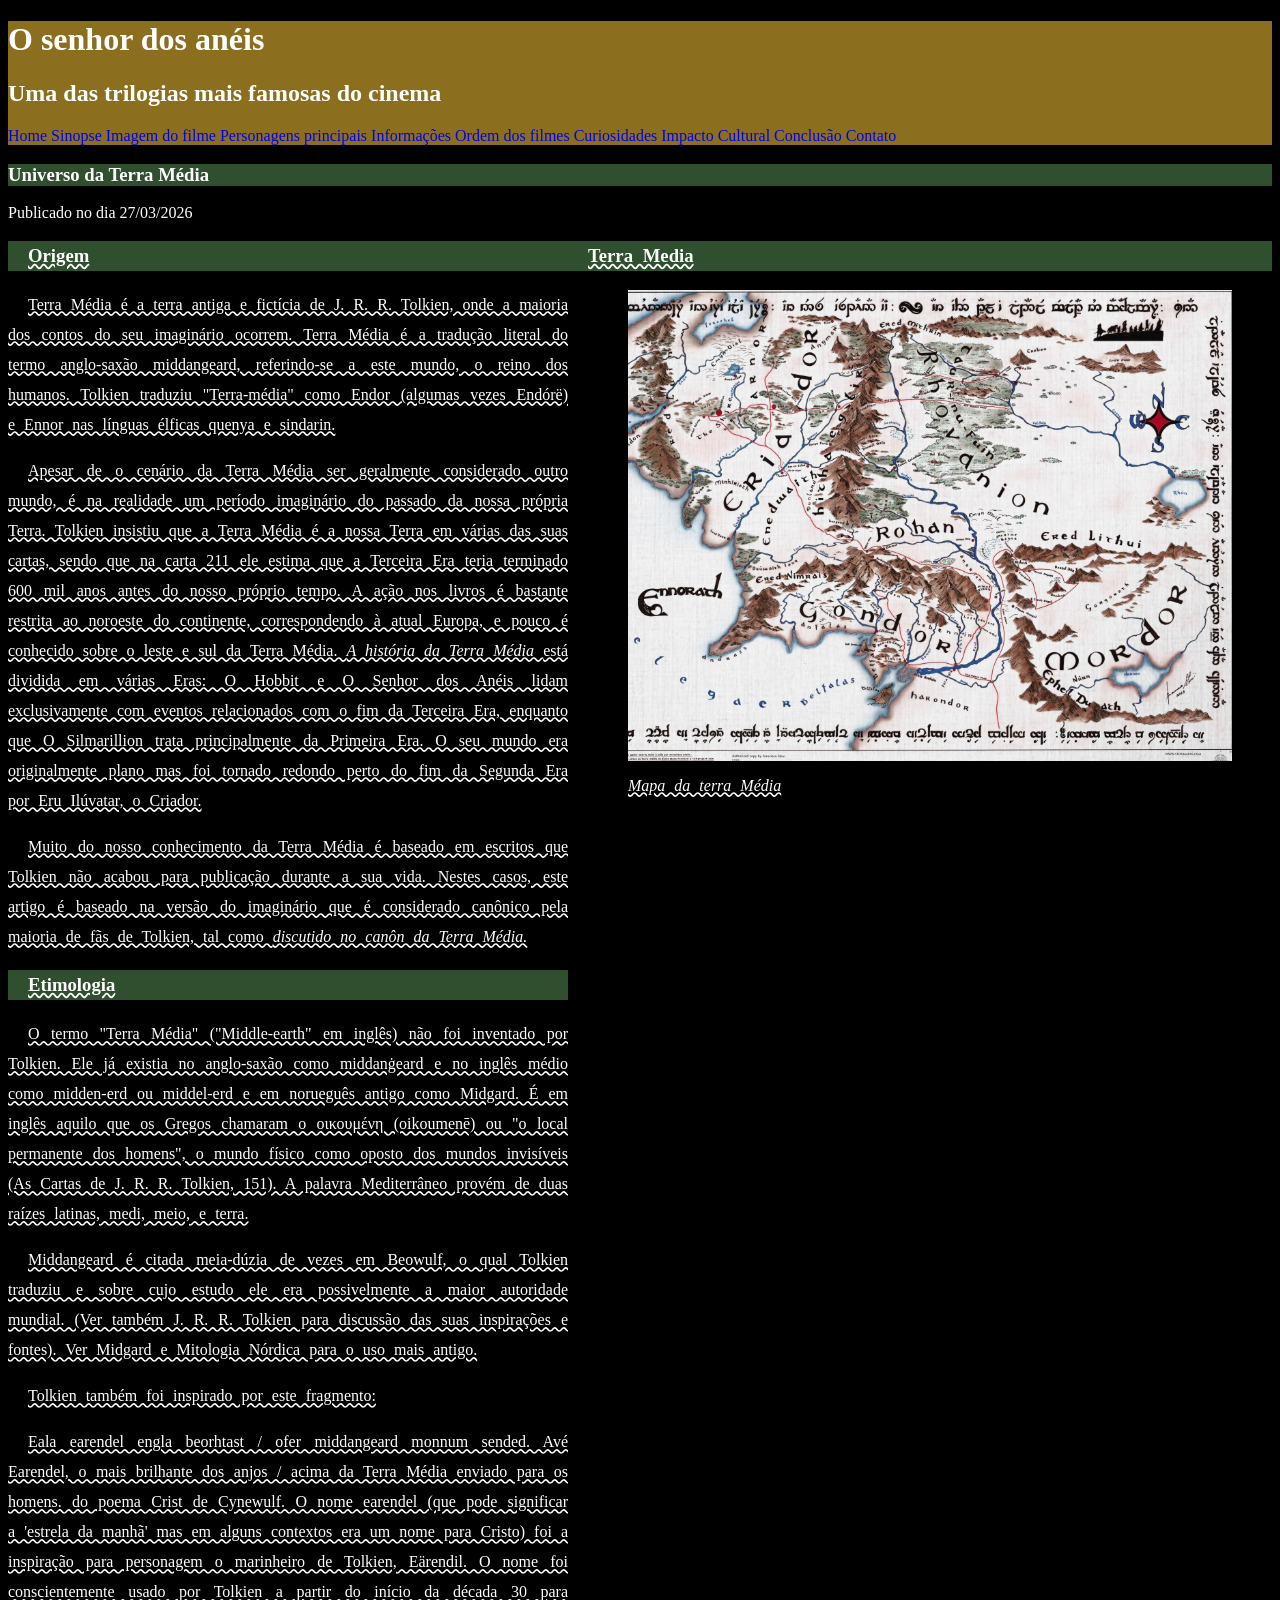
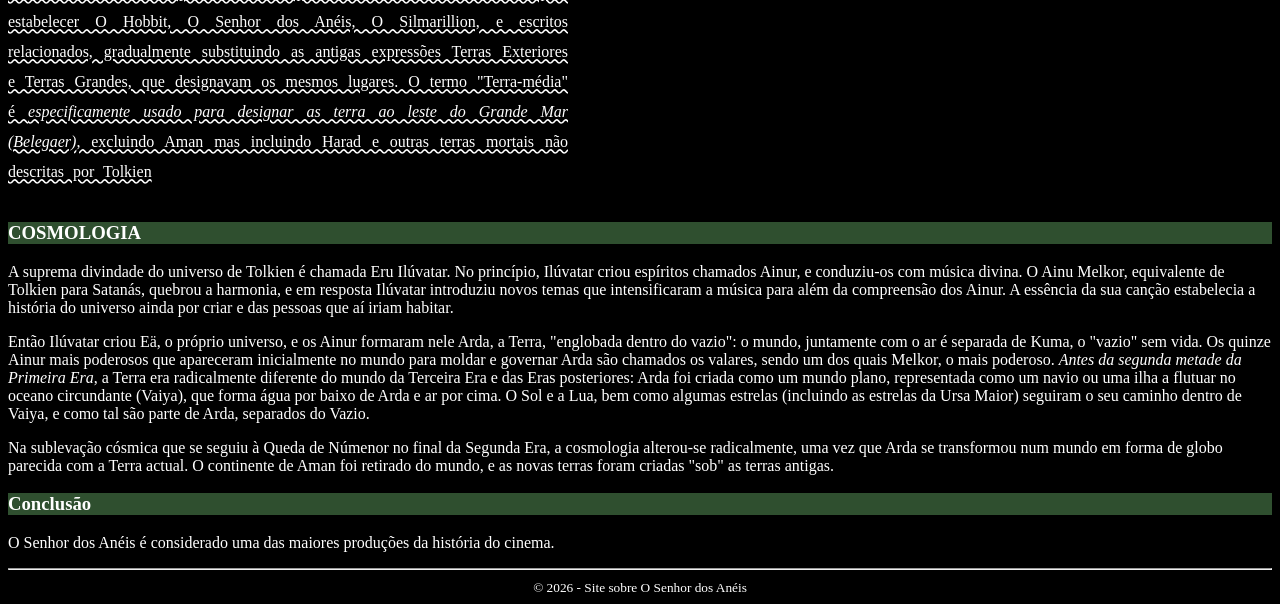
<file: index.html>
<!DOCTYPE html>
<html>
<head>
    <title>Filme O Senhor Dos Anéis</title>
    <meta charset="utf-8">
    <link rel="stylesheet" href="styles.css" type="text/css">
    <link rel="icon" type="image/x-icon" href="img/espada.ico">
</head>

<body>
     <header id="titulo_principal">
        <h1>O senhor dos anéis</h1>
        <h2>Uma das trilogias mais famosas do cinema</h2>
        <nav>
            <a href="index.html">Home</a>
            <a href="sinopse.html">Sinopse</a>
            <a href="imagemfilme.html">Imagem do filme</a>
            <a href="personagens.html">Personagens principais</a>
            <a href="informacoes.html">Informações</a>
            <a href="ordem.html">Ordem dos filmes</a>
            <a href="curiosidades.html">Curiosidades</a>
            <a href="impacto.html">Impacto Cultural</a>
            <a href="#conclusao">Conclusão</a>
            <a href="contato.html">Contato</a>
        </nav>
    </header>

    <main>
        <header>
            <h3 class="titulo_secundario">Universo da Terra Média</h3>
            <span>Publicado no dia 27/03/2026</span>
        </header>

        <div id="layout">
                <article>
                    <section>
                        <h3 class="titulo_secundario">Origem</h3>
                       <p> Terra Média é a terra antiga e fictícia de J. R. R. Tolkien, onde a maioria dos 
                        contos do seu imaginário ocorrem. Terra Média é a tradução literal do termo 
                        anglo-saxão middangeard, referindo-se a este mundo, o reino dos humanos. 
                        Tolkien traduziu "Terra-média" como Endor (algumas vezes Endórë) e Ennor 
                        nas línguas élficas quenya e sindarin. </p>

                        <p>Apesar de o cenário da Terra Média ser geralmente considerado outro mundo, 
                        é na realidade um período imaginário do passado da nossa própria Terra. 
                        Tolkien insistiu que a Terra Média é a nossa Terra em várias das suas cartas, 
                        sendo que na carta 211 ele estima que a Terceira Era teria terminado 600 mil 
                        anos antes do nosso próprio tempo. A ação nos livros é bastante restrita ao 
                        noroeste do continente, correspondendo à atual Europa, e pouco é conhecido 
                        sobre o leste e sul da Terra Média. <em> A história da Terra Média </em>está dividida em 
                        várias Eras: O Hobbit e O Senhor dos Anéis lidam exclusivamente com 
                        eventos relacionados com o fim da Terceira Era, enquanto que O Silmarillion 
                        trata principalmente da Primeira Era. O seu mundo era originalmente plano 
                        mas foi tornado redondo perto do fim da Segunda Era por Eru Ilúvatar, o 
                        Criador. </p>

                        <p>Muito do nosso conhecimento da Terra Média é baseado em escritos que 
                        Tolkien não acabou para publicação durante a sua vida. Nestes casos, este 
                        artigo é baseado na versão do imaginário que é considerado canônico pela 
                        maioria de fãs de Tolkien, tal como <em>discutido no canôn da Terra Média.</em></p>

                    </section>
                     
                      

                    <section>
                          <h3 class="titulo_secundario">Etimologia</h3>

                        <p>O termo "Terra Média" ("Middle-earth" em inglês) não foi inventado por 
                        Tolkien. Ele já existia no anglo-saxão como middanġeard e no inglês médio 
                        como midden-erd ou middel-erd e em norueguês antigo como Midgard. É em 
                        inglês aquilo que os Gregos chamaram o οικουμένη (oikoumenē) ou "o local 
                        permanente dos homens", o mundo físico como oposto dos mundos invisíveis 
                        (As Cartas de J. R. R. Tolkien, 151). A palavra Mediterrâneo provém de duas 
                        raízes latinas, medi, meio, e terra. </p>

                        <p>Middangeard é citada meia-dúzia de vezes em Beowulf, o qual Tolkien 
                        traduziu e sobre cujo estudo ele era possivelmente a maior autoridade 
                        mundial. (Ver também J. R. R. Tolkien para discussão das suas inspirações e 
                        fontes). Ver Midgard e Mitologia Nórdica para o uso mais antigo. </p>

                        <p>Tolkien também foi inspirado por este fragmento: </p>

                        <p>Eala earendel engla beorhtast / ofer middangeard monnum sended. 
                        Avé Earendel, o mais brilhante dos anjos / acima da Terra Média enviado para 
                        os homens. do poema Crist de Cynewulf. O nome earendel (que pode 
                        significar a 'estrela da manhã' mas em alguns contextos era um nome para 
                        Cristo) foi a inspiração para personagem o marinheiro de Tolkien, Eärendil. 
                        O nome foi conscientemente usado por Tolkien a partir do início da década 30 
                        para estabelecer O Hobbit, O Senhor dos Anéis, O Silmarillion, e escritos 
                        relacionados, gradualmente substituindo as antigas expressões Terras 
                        Exteriores e Terras Grandes, que designavam os mesmos lugares. O termo 
                        "Terra-média" é <em>especificamente usado para designar as terra ao leste do 
                        Grande Mar (Belegaer)</em>, excluindo Aman mas incluindo Harad e outras terras 
                        mortais não descritas por Tolkien</p>
                    </section>
                </article>
              

                <aside>
                     <h3 class="titulo_secundario">Terra Media</h3>
                        <figure>
                            <img src="img/terra_media.png" alt="Mapa da terra media">
                            <figcaption><em>Mapa da terra Média</em></figcaption>
                        </figure>
                </aside>
                   </div>
            <article>
                    <section>
                          <h3 class="titulo_secundario">COSMOLOGIA</h3>
                           <p> A suprema divindade do universo de Tolkien é chamada Eru Ilúvatar. No 
                            princípio, Ilúvatar criou espíritos chamados Ainur, e conduziu-os com música 
                            divina. O Ainu Melkor, equivalente de Tolkien para Satanás, quebrou a 
                            harmonia, e em resposta Ilúvatar introduziu novos temas que intensificaram a 
                            música para além da compreensão dos Ainur. A essência da sua canção 
                            estabelecia a história do universo ainda por criar e das pessoas que aí iriam 
                            habitar. </p>

                            <p>Então Ilúvatar criou Eä, o próprio universo, e os Ainur formaram nele Arda, a 
                            Terra, "englobada dentro do vazio": o mundo, juntamente com o ar é separada 
                            de Kuma, o "vazio" sem vida. Os quinze Ainur mais poderosos que 
                            apareceram inicialmente no mundo para moldar e governar Arda são 
                            chamados os valares, sendo um dos quais Melkor, o mais poderoso. 
                            <em>Antes da segunda metade da Primeira Era</em>, a Terra era radicalmente diferente 
                            do mundo da Terceira Era e das Eras posteriores: Arda foi criada como um 
                            mundo plano, representada como um navio ou uma ilha a flutuar no oceano 
                            circundante (Vaiya), que forma água por baixo de Arda e ar por cima. O Sol e 
                            a Lua, bem como algumas estrelas (incluindo as estrelas da Ursa Maior) 
                            seguiram o seu caminho dentro de Vaiya, e como tal são parte de Arda, 
                            separados do Vazio. </p>

                            <p>Na sublevação cósmica que se seguiu à Queda de Númenor no final da 
                            Segunda Era, a cosmologia alterou-se radicalmente, uma vez que Arda se 
                            transformou num mundo em forma de globo parecida com a Terra actual. O 
                            continente de Aman foi retirado do mundo, e as novas terras foram criadas 
                            "sob" as terras antigas.</p>

                    </section>
         
       <section>
             <h3 class="titulo_secundario">Conclusão</h3>
             <p>
              O Senhor dos Anéis é considerado uma das maiores produções da história do cinema.
             </p>
       </section>
            </article>

            <footer class="rodape">
                <hr>
                <small>© 2026 - Site sobre O Senhor dos Anéis </small>
            </footer>
   </main>

</body>
</html>
</file>
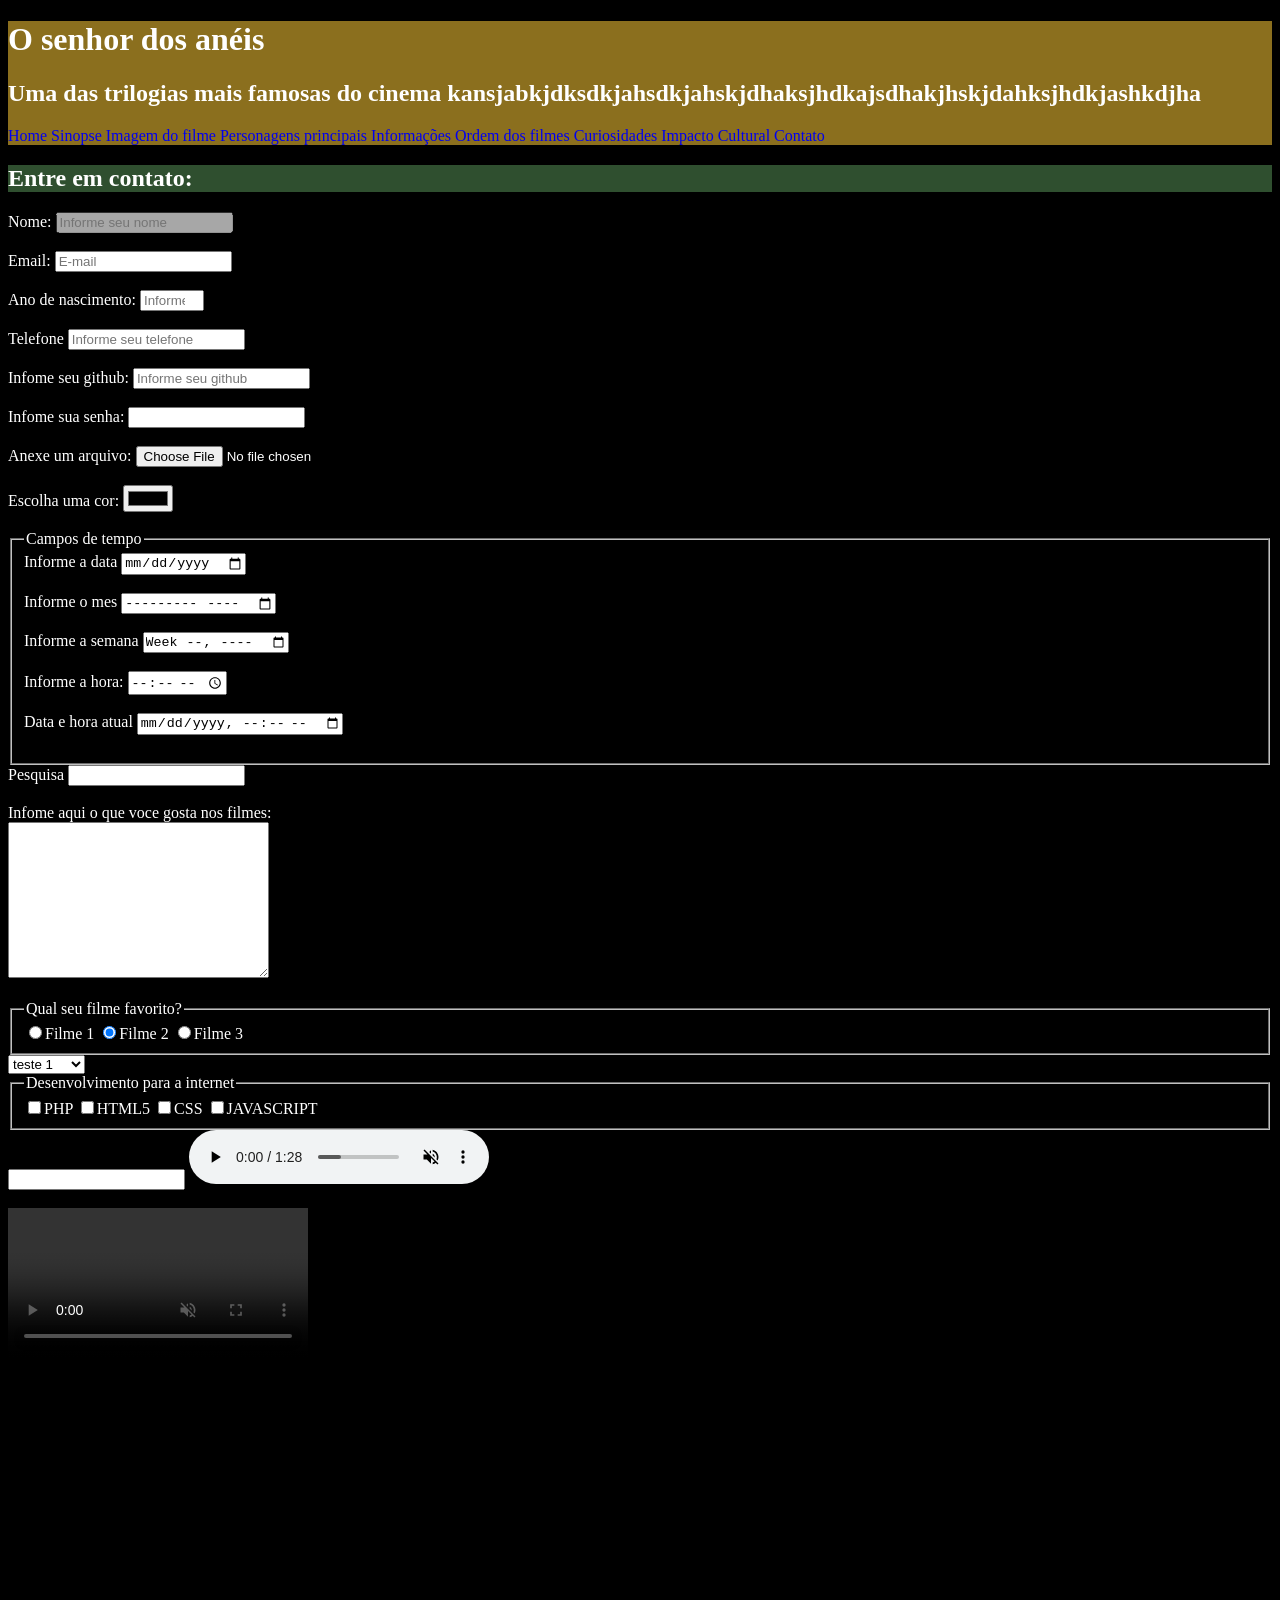
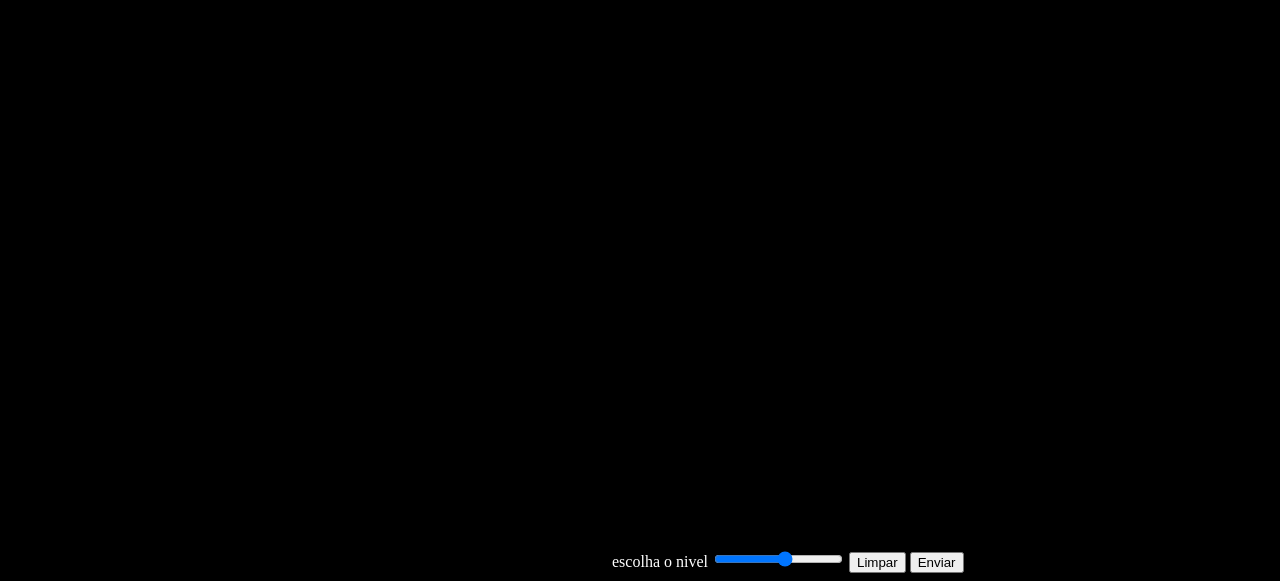
<file: contato.html>
<!DOCTYPE html>
<html lang="pt-br">
<head>
    <meta charset="UTF-8">
    <meta name="viewport" content="width=device-width, initial-scale=1.0">
    <title>Contato</title>
    <link rel="stylesheet" href="styles.css">
</head>
<body>
    <div id="titulo_principal">
        <h1>O senhor dos anéis</h1>
        <h2>Uma das trilogias mais famosas do cinema kansjabkjdksdkjahsdkjahskjdhaks<wbr>jhdkajsdhakjhskjdahksjhdkjashkdjha</h2>
        <nav>
            <a href="index.html">Home</a>
            <a href="sinopse.html">Sinopse</a>
            <a href="imagemfilme.html">Imagem do filme</a>
            <a href="personagens.html">Personagens principais</a>
            <a href="informacoes.html">Informações</a>
            <a href="ordem.html">Ordem dos filmes</a>
            <a href="curiosidades.html">Curiosidades</a>
            <a href="impacto.html">Impacto Cultural</a>
            <a href="contato.html">Contato</a>
        </nav>
    </div>
    <h2 class="titulo_secundario">Entre em contato:</h2>
    <form action="processa.php" method="POST" autocomplete="off">
        <label for="nomepessoa">Nome:</label>
        <input type="text" disabled name="nomepessoa" id="nomepessoa" minlength="3" maxlength="15" required placeholder="Informe seu nome"><br><br>

        <label for="email">Email:</label>
        <input type="email" name="email" id="email" required placeholder="E-mail"><br><br>

        <label for="ano">Ano de nascimento:</label>
        <input type="number" id="ano" name="ano" max="2026" min="1900" placeholder="Informe ano de nascimento"><br><br>

        <label for="telefone">Telefone</label>
        <input type="tel" name="telefone" id="telefone" placeholder="Informe seu telefone"><br><br>

        <label for="github">Infome seu github:</label>
        <input type="url" name="github" id="github" placeholder="Informe seu github"><br><br>

        <label for="senha">Infome sua senha:</label>
        <input type="password" id="senha" name="senha"><br><br>

        <label for="arquivo">Anexe um arquivo:</label>
        <input type="file" id="arquivo" name="arquivo"><br><br>

        <label for="cor">Escolha uma cor:</label>
        <input type="color" id="cor" name="cor"><br><br>

        <fieldset>
            <legend>Campos de tempo</legend>
            <label for="data">Informe a data</label>
            <input type="date" name="data" id="data"><br><br>

            <label for="mes">Informe o mes</label>
            <input type="month" name="mes" id="mes"><br><br>

            <label for="semana">Informe a semana</label>
            <input type="week" name="semana" id="semana"><br><br>

            <label for="hora">Informe a hora:</label>
            <input type="time" name="hora" id="hora"><br><br>

            <label for="datahora">Data e hora atual</label>
            <input type="datetime-local" name="datahora" id="datahora"><br><br>
        </fieldset>

        <label for="pesquisa">Pesquisa</label>
        <input type="search" id="pesquisa" name="pesquisa"><br><br>

        <label for="descricao">Infome aqui o que voce gosta nos filmes:</label><br>
        <textarea cols="30" rows="10" name="descricao" id="descricao"></textarea><br><br>

        <fieldset>
            <legend>Qual seu filme favorito?</legend>
            <label for="filme1"><input type="radio" name="filme" id="filme1" value="Filme 1">Filme 1</label>

            <label for="filme2"><input checked type="radio" name="filme" id="filme2" value="Filme 2">Filme 2</label>
            
            <label for="filme3"><input type="radio" name="filme" id="filme3" value="Filme 3">Filme 3</label>
        </fieldset>

        <select>
            <optgroup label="teste de legenda no combobox">
             <option value="teste 1">teste 1</option>
              <option value="teste 1">teste 1</option>
                <option value="teste 1">teste 1</option>
            </optgroup>
             <optgroup label="teste de legenda no combobox 2">

             <option value="teste 1">teste 1</option>
              <option value="teste 1">teste 1</option>
               <option value="teste 1">teste 1</option>
            </optgroup>
        </select>

        <fieldset>
        <legend>Desenvolvimento para a internet</legend>
           <label><input type="checkbox" name="PHP" value="PHP">PHP</label> 
            <label><input type="checkbox" name="html5" value="html5">HTML5</label> 
                <label><input type="checkbox" name="css" value="css">CSS</label> 
                    <label><input type="checkbox" name="js" value="js">JAVASCRIPT</label> 
        </fieldset>

        <input type="text" id="Busca_datalist" list="Paises">
        <datalist id="Paises">
                        <option>Brasil</option>
                        <option>França</option>
                         <option>argentina</option>
                         <option>inglaterra</option>
                         <option>alemanha</option>
                         <option>espanha</option>
                         <option>Potugal</option>
        </datalist>

        <audio controls muted autoplay loop>
            <source src="audio/musica.mp3" type="audio/mp3">
        </audio> <br><br>
            <Video controls autoplay loop muted>
                <source src="videoteste/videoteste.mp4" type="video/mp4">
            </Video><br><br>

            <iframe width="560" height="315" src="https://www.youtube.com/embed/3D_vS0XlC1w?si=ZVxRsuE4q5TLkodQ" 
            title="YouTube video player" frameborder="0" allow="accelerometer; autoplay; clipboard-write; encrypted-media; gyroscope; picture-in-picture; web-share"
             referrerpolicy="strict-origin-when-cross-origin" allowfullscreen></iframe> <br><br>

             <iframe src="https://www.google.com/maps/embed?pb=!1m18!1m12!1m3!1d358.8031671411676!2d-53.48313880740787!3d-24.98280603974158!2m3!1f0!2f0!3f0!3m2!1i1024!2i768!4f13.1!3m3!1m2!1s0x94f3d68485b32cbd%3A0xbe734beb7257cf3c!2sR.%20Al%C3%ADpio%20de%20Souza%20Leal%2C%20127%20-%2014%20de%20Novembro%2C%20Cascavel%20-%20PR%2C%2085804-110!5e0!3m2!1spt-BR!2sbr!4v1774307411974!5m2!1spt-BR!2sbr" 
             width="600" height="450" style="border:0;" allowfullscreen="" loading="lazy" referrerpolicy="no-referrer-when-downgrade"></iframe>

        <lABEL for="nivel">escolha o nivel</lABEL>
        <input type="range" max="10" min="1" id="nivel" name="nivel">

        <button type="reset">Limpar</button>
        <button type="submit">Enviar</button>

    </form>
</body>
</html>
</file>
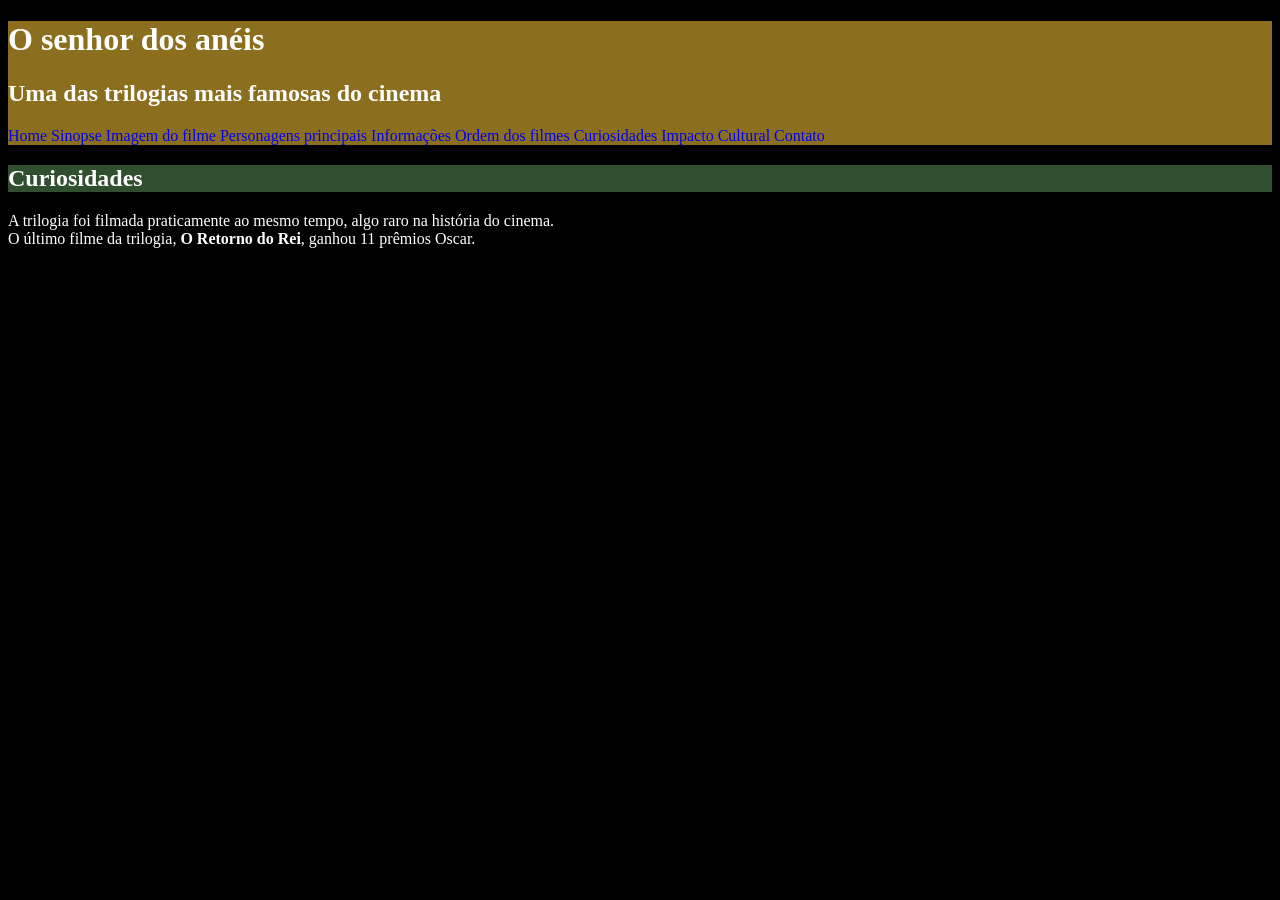
<file: curiosidades.html>
<!DOCTYPE html>
<html lang="pt-br">
<head>
    <meta charset="UTF-8">
    <meta name="viewport" content="width=device-width, initial-scale=1.0">
    <title>Curiosidades</title>
     <link rel="stylesheet" href="styles.css">
</head>
<body>
    <div id="titulo_principal">
        <h1>O senhor dos anéis</h1>
        <h2>Uma das trilogias mais famosas do cinema</h2>
        <nav>
            <a href="index.html">Home</a>
            <a href="sinopse.html" >Sinopse</a>
            <a href="imagemfilme.html">Imagem do filme</a>
            <a href="personagens.html">Personagens principais</a>
            <a href="informacoes.html">Informações</a>
            <a href="ordem.html">Ordem dos filmes</a>
            <a href="curiosidades.html">Curiosidades</a>
            <a href="impacto.html">Impacto Cultural</a>
            <a href="contato.html">Contato</a>
        </nav>
    </div>
    <h2 class="titulo_secundario">Curiosidades</h2>
    <p>
        A trilogia foi filmada praticamente ao mesmo tempo, algo raro na história do cinema. <br>
        O último filme da trilogia, <strong>O Retorno do Rei</strong>, ganhou 11 prêmios Oscar.
    </p>
</body>
</html>
</file>
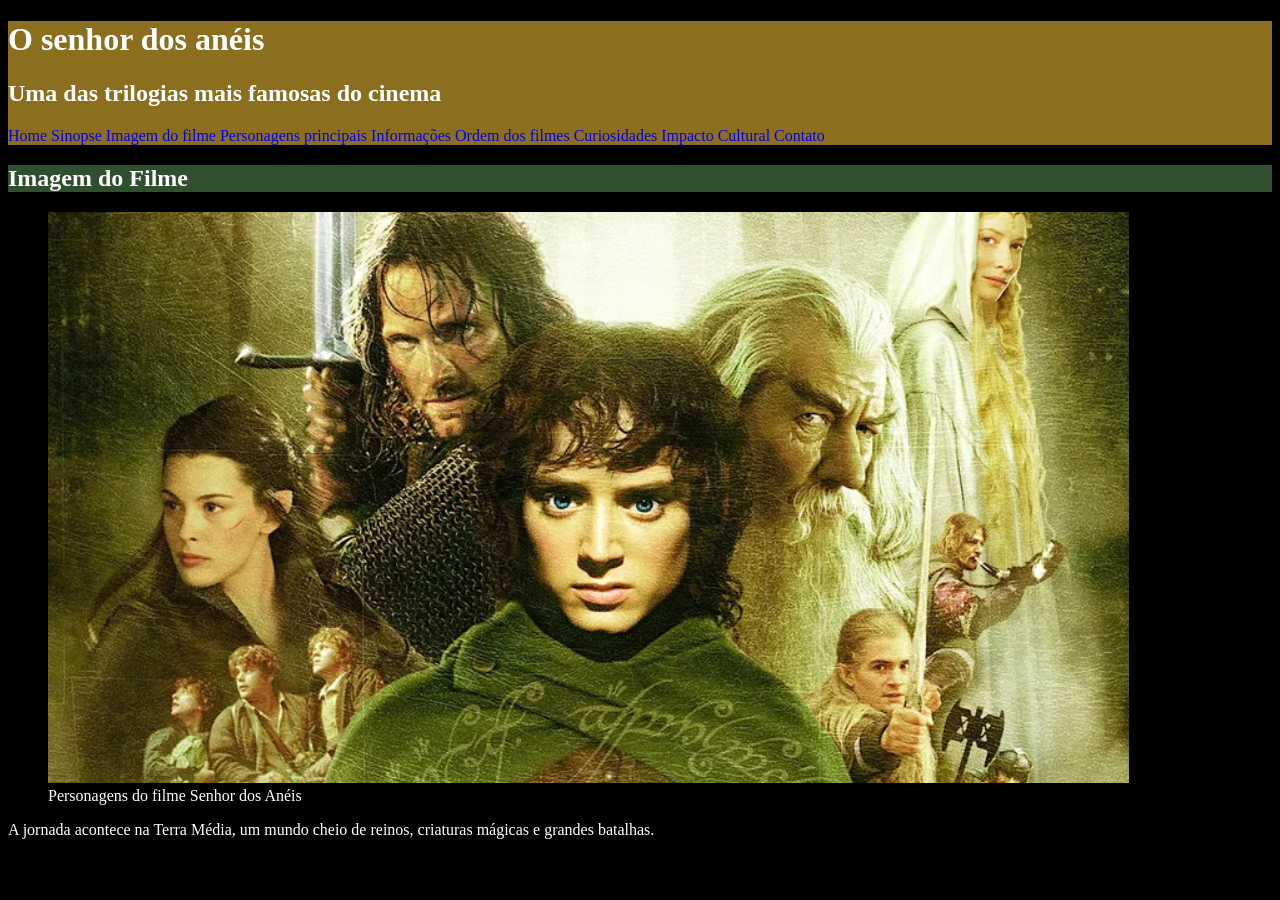
<file: imagemfilme.html>
<!DOCTYPE html>
<html lang="pt-br">
<head>
    <meta charset="UTF-8">
    <meta name="viewport" content="width=device-width, initial-scale=1.0">
    <title>Imagem do filme</title>
    <link rel="stylesheet" href="styles.css">
</head>
<body>
    <div id="titulo_principal">
        <h1>O senhor dos anéis</h1>
        <h2>Uma das trilogias mais famosas do cinema</h2>
        <nav>
            <a href="index.html">Home</a>
            <a href="sinopse.html">Sinopse</a>
            <a href="imagemfilme.html">Imagem do filme</a>
            <a href="personagens.html">Personagens principais</a>
            <a href="informacoes.html">Informações</a>
            <a href="ordem.html">Ordem dos filmes</a>
            <a href="curiosidades.html">Curiosidades</a>
            <a href="impacto.html">Impacto Cultural</a>
            <a href="contato.html">Contato</a>
        </nav>
    </div>
     <h2 class="titulo_secundario">Imagem do Filme</h2>
    <figure>
        <img src="senhor_dos_aneis.png" alt="personagens do filme O senhor dos anéis">
        <figcaption>Personagens do filme Senhor dos Anéis</figcaption>
    </figure>

    <p>
        A jornada acontece na Terra Média, um mundo cheio de reinos, criaturas 
        mágicas e grandes batalhas.
    </p>
</body>
</html>
</file>
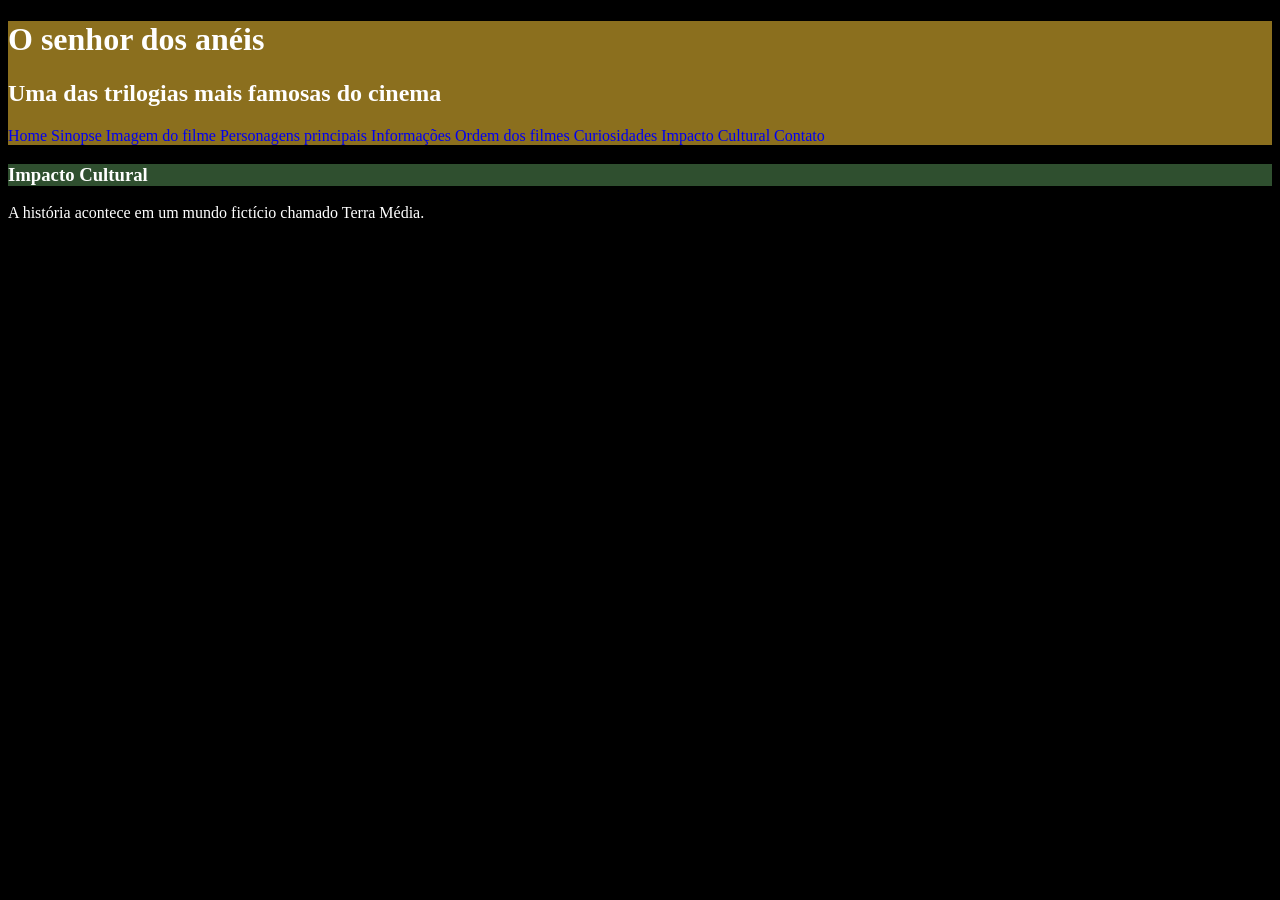
<file: impacto.html>
<!DOCTYPE html>
<html lang="en">
<head>
    <meta charset="UTF-8">
    <meta name="viewport" content="width=device-width, initial-scale=1.0">
    <title>Impacto cultural</title>
    <link rel="stylesheet" href="styles.css">
</head>
<body>
      <div id="titulo_principal">
        <h1>O senhor dos anéis</h1>
        <h2>Uma das trilogias mais famosas do cinema</h2>
        <nav>
            <a href="index.html">Home</a>
            <a href="sinopse.html">Sinopse</a>
            <a href="imagemfilme.html">Imagem do filme</a>
            <a href="personagens.html">Personagens principais</a>
            <a href="informacoes.html">Informações</a>
            <a href="ordem.html">Ordem dos filmes</a>
            <a href="curiosidades.html">Curiosidades</a>
            <a href="impacto.html">Impacto Cultural</a>
            <a href="contato.html">Contato</a>
        </nav>
    </div>
    <h3 class="titulo_secundario">Impacto Cultural</h3>
    <p>A história acontece em um mundo fictício chamado Terra Média.</p>
</body>
</html>
</file>
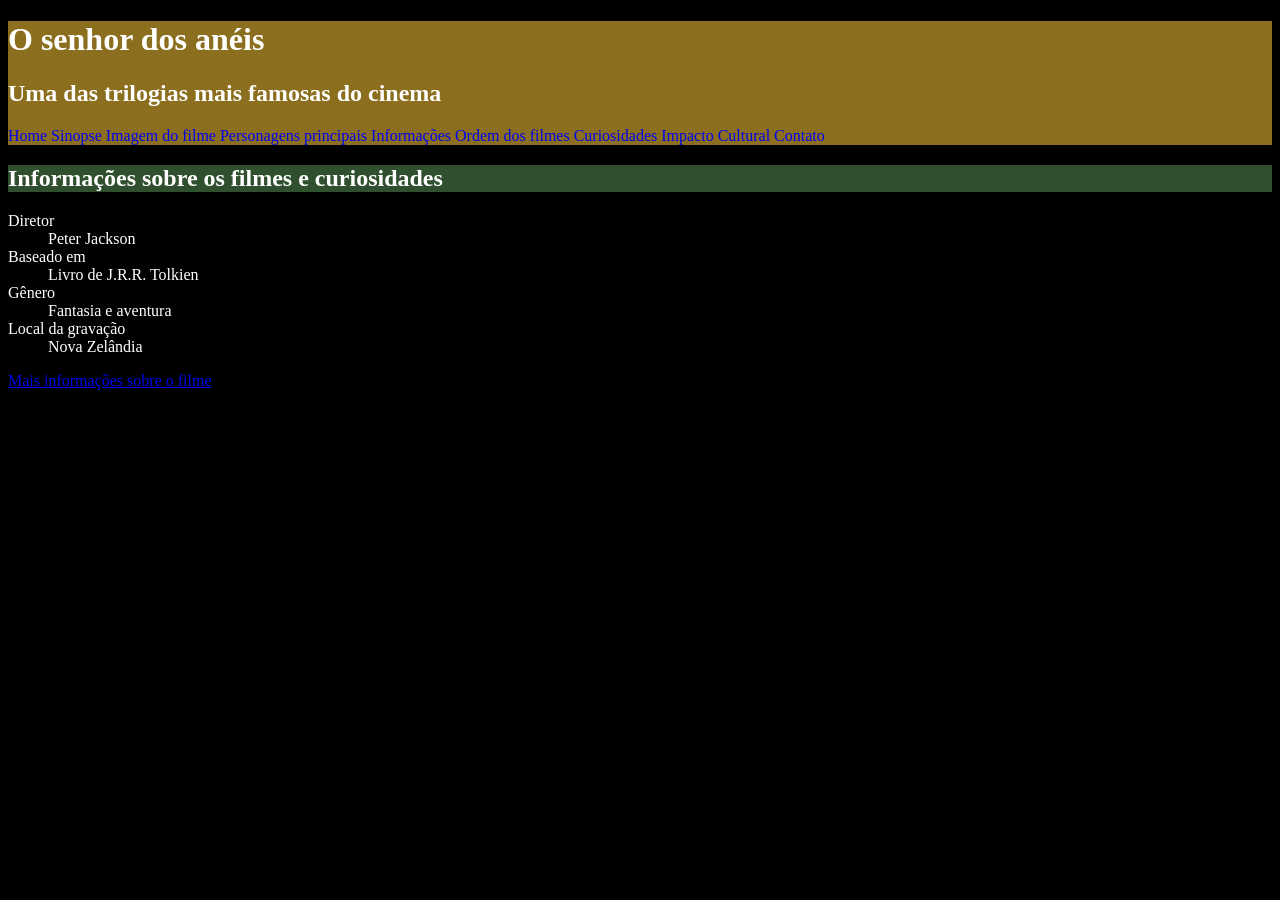
<file: informacoes.html>
<!DOCTYPE html>
<html lang="en">
<head>
    <meta charset="UTF-8">
    <meta name="viewport" content="width=device-width, initial-scale=1.0">
    <title>Informações sobre os filmes</title>
     <link rel="stylesheet" href="styles.css">
</head>
<body>
    <div id="titulo_principal">
        <h1>O senhor dos anéis</h1>
        <h2>Uma das trilogias mais famosas do cinema</h2>
        <nav>
            <a href="index.html">Home</a>
            <a href="sinopse.html">Sinopse</a>
            <a href="imagemfilme.html">Imagem do filme</a>
            <a href="personagens.html">Personagens principais</a>
            <a href="informacoes.html">Informações</a>
            <a href="ordem.html">Ordem dos filmes</a>
            <a href="curiosidades.html">Curiosidades</a>
            <a href="impacto.html">Impacto Cultural</a>
            <a href="contato.html">Contato</a>
        </nav>
    </div>
    <h2 class="titulo_secundario">Informações sobre os filmes e curiosidades</h2>
    <dl>
        <dt>Diretor</dt>
        <dd>Peter Jackson</dd>

        <dt>Baseado em</dt>
        <dd>Livro de J.R.R. Tolkien</dd>

        <dt>Gênero</dt>
        <dd>Fantasia e aventura</dd>

        <dt>Local da gravação</dt>
        <dd>Nova Zelândia</dd>
    </dl>
<a href="https://pt.wikipedia.org/wiki/O_Senhor_dos_An%C3%A9is_(s%C3%A9rie_de_filmes)" target="_blank">Mais informações sobre o filme</a>
</body>
</html>
</file>
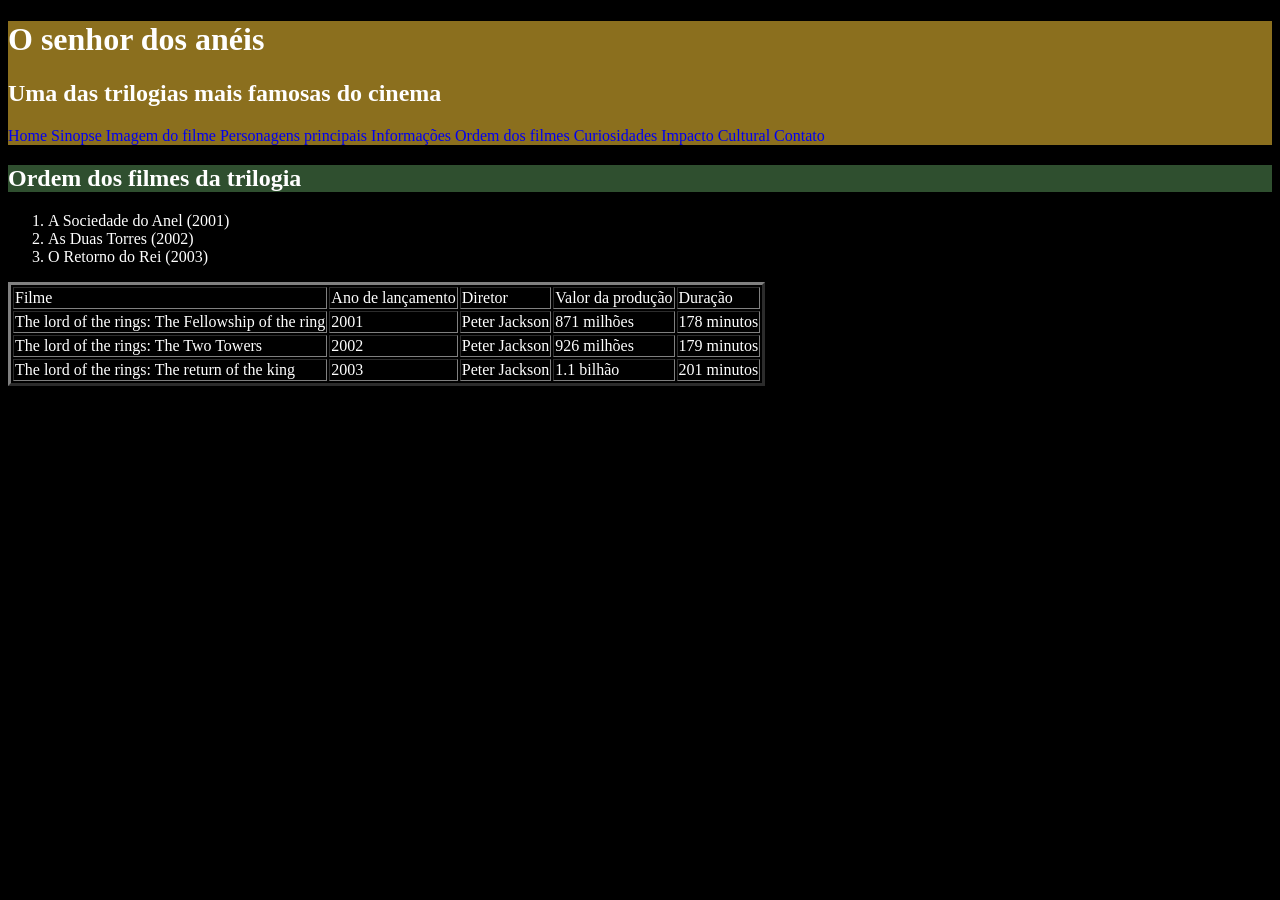
<file: ordem.html>
<!DOCTYPE html>
<html lang="pt-br">
<head>
    <meta charset="UTF-8">
    <meta name="viewport" content="width=device-width, initial-scale=1.0">
    <title>Ordem dos filmes da trilogia</title>
    <link rel="stylesheet" href="styles.css">
</head>
<body>
    <div id="titulo_principal">
        <h1>O senhor dos anéis</h1>
        <h2>Uma das trilogias mais famosas do cinema</h2>
        <nav>
            <a href="index.html">Home</a>
            <a href="sinopse.html">Sinopse</a>
            <a href="imagemfilme.html">Imagem do filme</a>
            <a href="personagens.html">Personagens principais</a>
            <a href="informacoes.html">Informações</a>
            <a href="ordem.html">Ordem dos filmes</a>
            <a href="curiosidades.html">Curiosidades</a>
            <a href="impacto.html">Impacto Cultural</a>
            <a href="contato.html">Contato</a>
        </nav>
    </div>
    <h2 class="titulo_secundario">Ordem dos filmes da trilogia</h2>
    <ol>
        <li>A Sociedade do Anel (2001)</li>
        <li>As Duas Torres (2002)</li>
        <li>O Retorno do Rei (2003)</li>
    </ol>

    <table border="3">
        <tr>
            <td>Filme</td>
            <td>Ano de lançamento</td>
            <td>Diretor</td>
            <td>Valor da produção</td>
            <td>Duração</td>
        </tr>
        <tr>
            <td>The lord of the rings: The Fellowship of the ring</td>
            <td>2001</td>
            <td>Peter Jackson</td>
            <td>871 milhões</td>
            <td>178 minutos</td>
        </tr>
         <tr>
            <td>The lord of the rings: The Two Towers</td>
            <td>2002</td>
            <td>Peter Jackson</td>
            <td>926 milhões</td>
            <td>179 minutos</td>
        </tr>
        <tr>
            <td>The lord of the rings: The return of the king</td>
            <td>2003</td>
            <td>Peter Jackson</td>
            <td>1.1 bilhão</td>
            <td>201 minutos</td>
        </tr>
    </table>
</body>
</html>
</file>
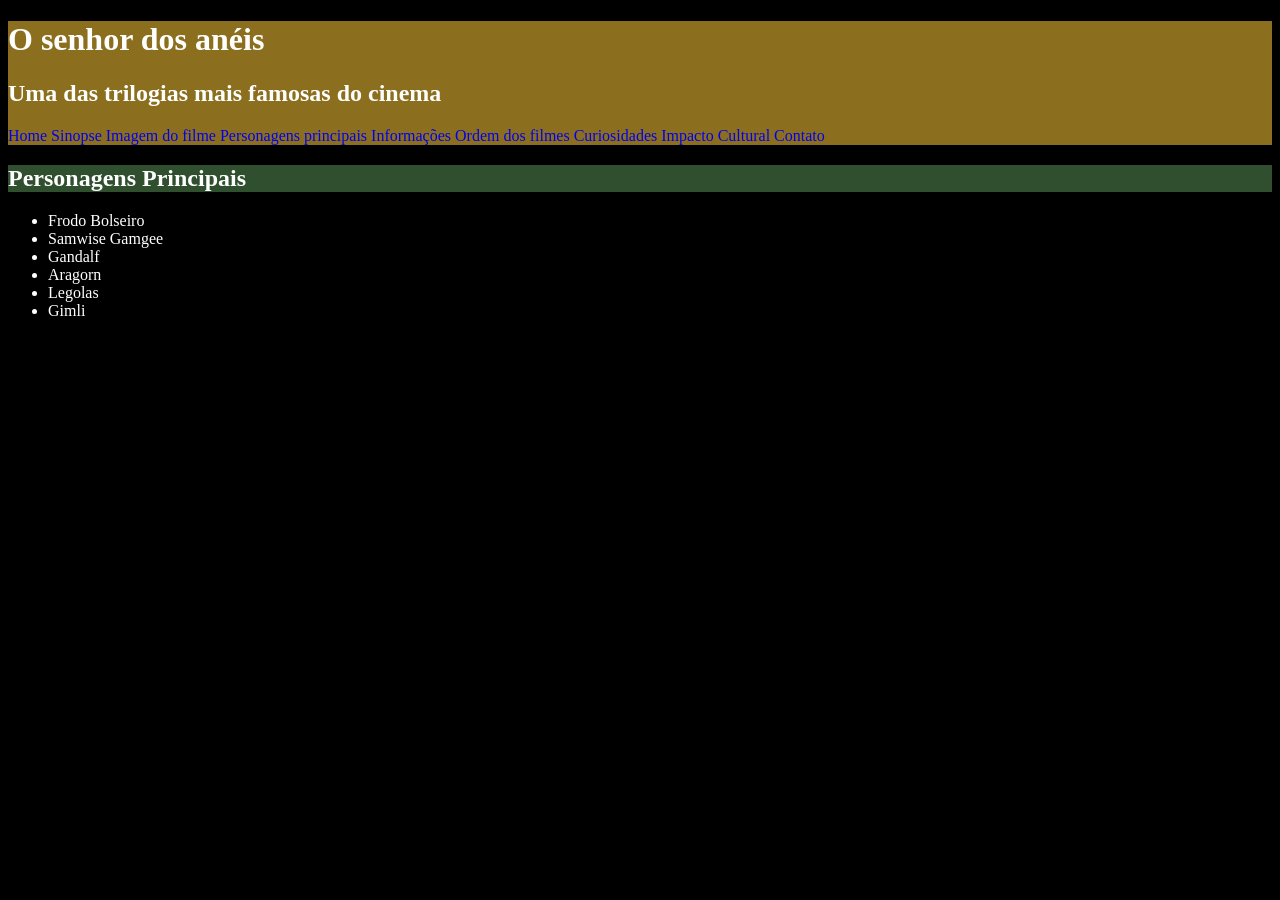
<file: personagens.html>
<!DOCTYPE html>
<html lang="en">
<head>
    <meta charset="UTF-8">
    <meta name="viewport" content="width=device-width, initial-scale=1.0">
    <title>Personagens principais</title>
    <link rel="stylesheet" href="styles.css">
</head>
<body>
    <div id="titulo_principal">
        <h1>O senhor dos anéis</h1>
        <h2>Uma das trilogias mais famosas do cinema</h2>
        <nav>
            <a href="index.html">Home</a>
            <a href="sinopse.html">Sinopse</a>
            <a href="imagemfilme.html">Imagem do filme</a>
            <a href="personagens.html">Personagens principais</a>
            <a href="informacoes.html">Informações</a>
            <a href="ordem.html">Ordem dos filmes</a>
            <a href="curiosidades.html">Curiosidades</a>
            <a href="impacto.html">Impacto Cultural</a>
            <a href="contato.html">Contato</a>
        </nav>
    </div>
    <h2 class="titulo_secundario">Personagens Principais</h2>
    <ul>
        <li>Frodo Bolseiro</li>
        <li>Samwise Gamgee</li>
        <li>Gandalf</li>
        <li>Aragorn</li>
        <li>Legolas</li>
        <li>Gimli</li>
    </ul>
</body>
</html>
</file>
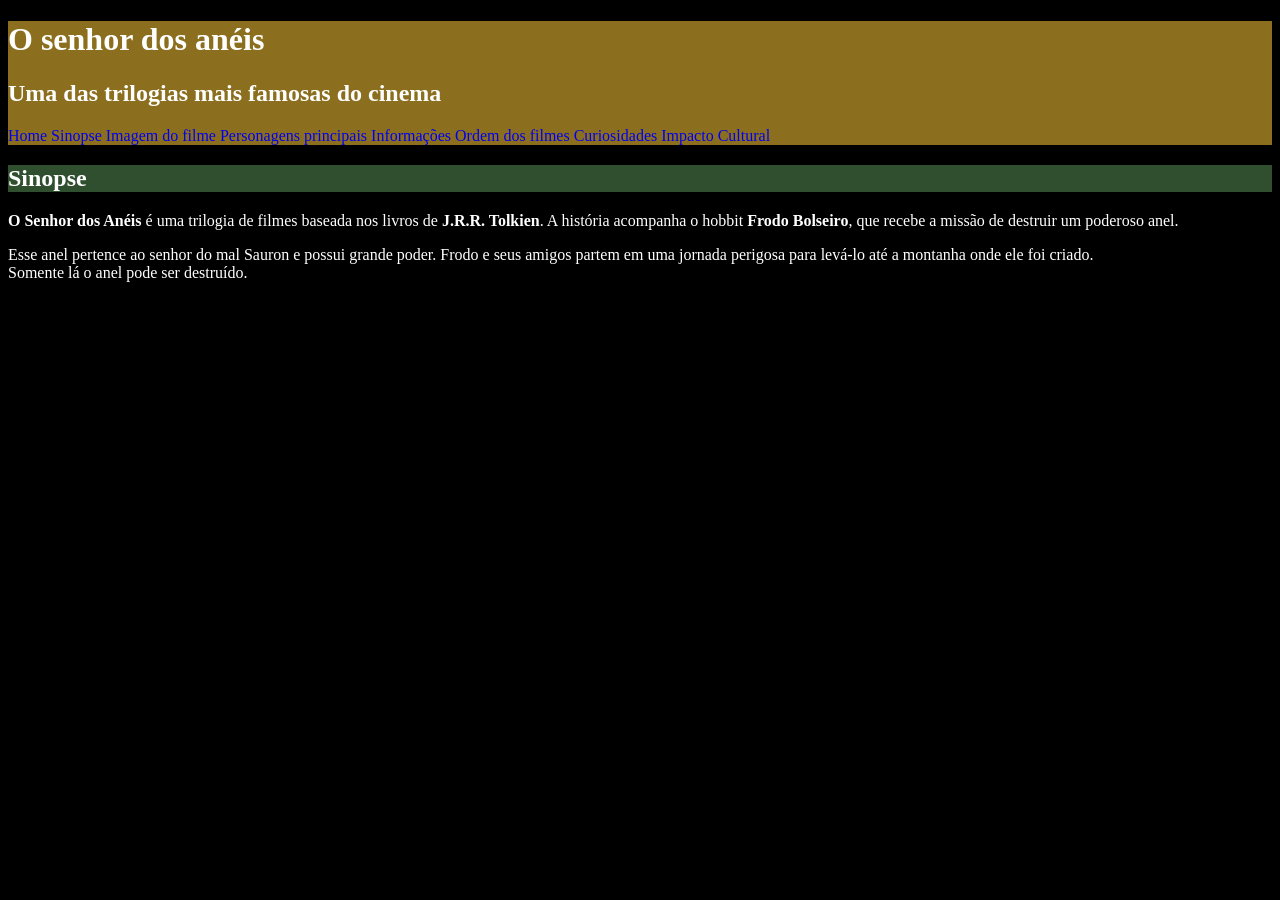
<file: sinopse.html>
<!DOCTYPE html>
<html lang="pt-br">
<head>
    <meta charset="UTF-8">
    <meta name="viewport" content="width=device-width, initial-scale=1.0">
    <title>Sinopse</title>
    <link rel="stylesheet" href="styles.css">
</head>
<body>
      <div id="titulo_principal">
        <h1>O senhor dos anéis</h1>
        <h2>Uma das trilogias mais famosas do cinema</h2>
        <nav>
            <a href="index.html">Home</a>
            <a href="sinopse.html">Sinopse</a>
            <a href="imagemfilme.html">Imagem do filme</a>
            <a href="personagens.html">Personagens principais</a>
            <a href="informacoes.html">Informações</a>
            <a href="ordem.html">Ordem dos filmes</a>
            <a href="curiosidades.html">Curiosidades</a>
            <a href="impacto.html">Impacto Cultural</a>
        </nav>
    </div>
    <h2 class="titulo_secundario">Sinopse</h2>
    <p>
        <strong>O Senhor dos Anéis</strong> é uma trilogia de filmes baseada nos livros de 
        <strong>J.R.R. Tolkien</strong>. A história acompanha o hobbit 
        <strong>Frodo Bolseiro</strong>, que recebe a missão de destruir um poderoso anel.
    </p>

    <p>
        Esse anel pertence ao senhor do mal Sauron e possui grande poder. 
        Frodo e seus amigos partem em uma jornada perigosa para levá-lo até a montanha 
        onde ele foi criado. <br>
        Somente lá o anel pode ser destruído.
    </p>
</body>
</html>
</file>
<file: styles.css>
#titulo_principal {
    background-color: #8B6F1E;
    color: white;
}

.titulo_secundario {
    background-color: #2F4F2F;
    color: white;
}

#layout{
        display: flex;
}

.rodape{
    text-align: center;
}

body{
    /*topografia CSS*/
    background-color: rgb(0, 0, 0) /*cor de fundo*/;
    color: rgb(255, 255, 255)/*cor da fonte*/;
    font-family: "roboto"sans-serif;/*fonte do texto*/
    font-size: 16px;/*Tamanho da fonte - px/em/rem*/
}

#layout {
    font-size: 1em; /*Herde o tamanho do pai dele (no nosso caso o body) com um multiplicador*/
    display: flex;
    font-style: normal; /*Estilo da fonte: italic - normal - oblique*/
    line-height: 30px; /*Espaçamento entre linhas*/
    font-weight: 700px;
    text-transform: none; /*Captalização do texto: uppercase - lowercase e capitalize*/
    text-decoration: underline wavy;/*sublinhado de texto: underline ou overline double - dashed - dotted - wavy - none*/
    word-spacing: 5px; /*espaçamento entre palavras*/
    letter-spacing: none; /*espaçamento entre letras*/
    text-indent: 20px; /*espaçamento de paragrafo primeira linha*/
    text-align: justify;/*alinhamento de texto: left - rigth - justify e center*/
}

nav a{
    text-decoration: none;
}
</file>
